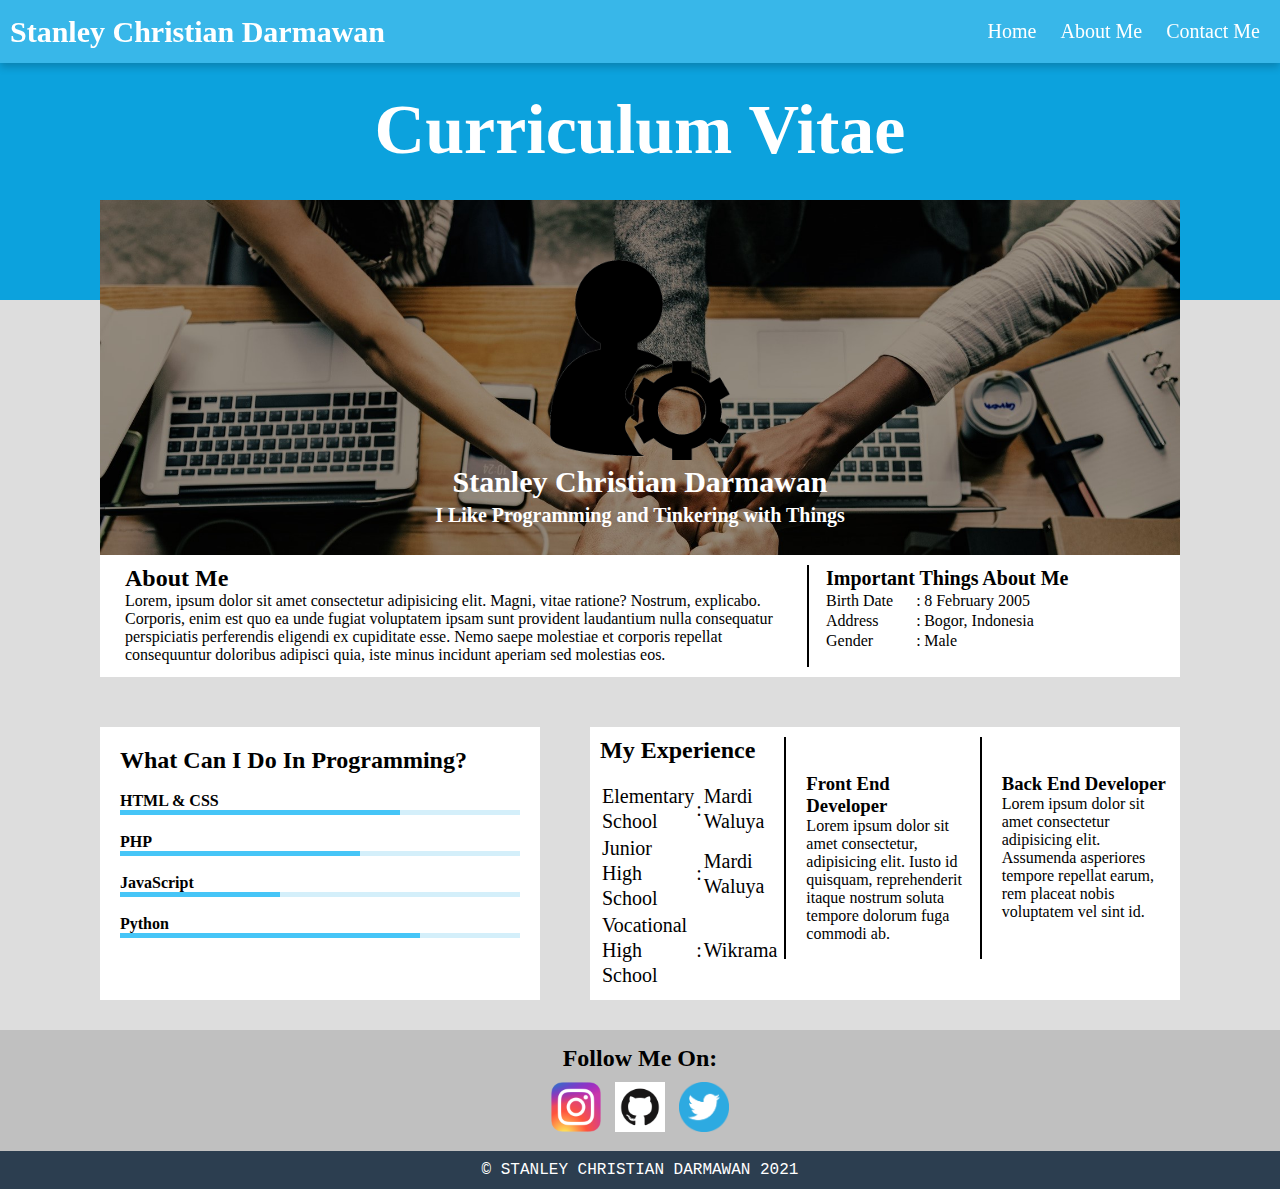
<file: index.html>
<!DOCTYPE html>
<html lang="en">
<head>
    <meta charset="UTF-8">
    <meta http-equiv="X-UA-Compatible" content="IE=edge">
    <meta name="viewport" content="width=device-width, initial-scale=1.0">
    <title>My Profil</title>
    <link rel="stylesheet" href="cv-styles.css">
</head>
<body>
    <div class="header">
        <div class="nameHeader">
            <h1><a style="color: white; text-decoration: none;" href="#home">Stanley Christian Darmawan</a></h1>
        </div>
        <ul class="header-list">
            <li class="list"><a href="#home">Home</a></li>
            <li class="list"><a href="#about">About Me</a></li>
            <li class="list"><a href="contact.html">Contact Me</a></li>
        </ul>
    </div>
    <div class="bg-top" id="home">
        <div class="name"><h1>Curriculum Vitae</h1></div>
    </div>
    <div class="profil">
        <img src="image/Admin.png">
        <h4>Stanley Christian Darmawan</h4>
        <h5>I Like Programming and Tinkering with Things</h5><br>
    </div>
    <div class="personal-data">
        <div class="about">
            <h2 id="about">About Me</h2>
            <p>Lorem, ipsum dolor sit amet consectetur adipisicing elit. 
                Magni, vitae ratione? Nostrum, explicabo. Corporis, enim est 
                quo ea unde fugiat voluptatem ipsam sunt provident laudantium 
                nulla consequatur perspiciatis perferendis eligendi ex cupiditate esse.
                Nemo saepe molestiae et corporis repellat consequuntur 
                doloribus adipisci quia, iste minus incidunt aperiam sed molestias eos.</p>
        </div>
        <div class="vertical"></div>
        <div class="about2">
            <table>
                <tr>
                    <th colspan="3" style="font-size: 20px;">Important Things About Me</th>
                </tr>
                <tr>
                    <td>Birth Date</td>
                    <td>:</td>
                    <td>8 February 2005</td>
                </tr>
                <tr>
                    <td>Address</td>
                    <td>:</td>
                    <td>Bogor, Indonesia</td>
                </tr>
                <tr>
                    <td>Gender</td>
                    <td>:</td>
                    <td>Male</td>
                </tr>
            </table>
        </div>
    </div>
    <div class="container-data">
        <div class="skills">
            <h2>What Can I Do In Programming?</h2>
            <br>

            <h4>HTML & CSS</h4>
            <div class="html"></div>
            <br>

            <h4>PHP</h4>
            <div class="php"></div>
            <br>

            <h4>JavaScript</h4>
            <div class="javascript"></div>
            <br>

            <h4>Python</h4>
            <div class="python"></div>
            <br>
        </div>
        <div class="experience">
            <div class="education">
                <h2>My Experience</h2><br>
                <table>
                    <tr>
                        <td>Elementary School</td>
                        <td>:</td>
                        <td>Mardi Waluya</td>
                    </tr>
                    <tr>
                        <td>Junior High School</td>
                        <td>:</td>
                        <td>Mardi Waluya</td>
                    </tr>
                    <tr>
                        <td>Vocational High School</td>
                        <td>:</td>
                        <td>Wikrama</td>
                    </tr>
                </table>
            </div>
            <div class="vertical2"></div>
            <div class="job1"><br><br>
                <h3>Front End Developer</h3>
                <p>Lorem ipsum dolor sit amet consectetur, adipisicing elit. 
                    Iusto id quisquam, reprehenderit itaque nostrum soluta tempore dolorum 
                    fuga commodi ab.</p>
            </div>
            <div class="vertical2"></div>
            <div class="job2"><br><br>
                <h3>Back End Developer</h3>
                <p>Lorem ipsum dolor sit amet consectetur adipisicing elit. 
                    Assumenda asperiores tempore repellat earum, rem placeat nobis 
                    voluptatem vel sint id.</p>
            </div>
        </div>
    </div>
    <div class="container-social">
        <div class="follow">
            <h2>Follow Me On:</h2>
        </div>
        <div class="social">
            <a href="https://www.instagram.com/stanley_wss/"><img src='image/instagram.JPG'></a>
            <a href="https://github.com/StanleyChristianDarmawan"><img src='image/GitHub.png'></a>
            <a href="https://twitter.com/Stanley_wss"><img src='image/twitter-logo.png'></a>
        </div>
    </div>
    <div class="footer">&copy; STANLEY CHRISTIAN DARMAWAN 2021</div>
</body>
</html>
</file>
<file: cv-styles.css>
*{
    margin: 0;
    padding: 0;
}
body{
    background-color: #ddd;
}
/* Header */
.header{
    width: 100%;
    padding-top: 10px;
    background-color: rgb(56, 183, 233);
    box-shadow: 0 4px 8px 0  rgba(0, 0, 0, 0.2);
    position: absolute;
    display: flex;
    flex-direction: column;
    align-items: center;
    justify-content: space-between;
}

.nameHeader{
    padding-bottom: 10px;
}

.nameHeader a{
    font-size: 20px;
}

.header-list{
    padding-top: 10px;
    padding-bottom: 20px;
    padding-right: 20px;
}

.list{
    display: inline;
}

.list a{
    font-size: 15px;
    text-decoration: none;
    padding-left: 20px;
    color: white;
}

.bg-top{
    height: 300px;
    background-color: rgb(12, 162, 221);
    display: flex;
    justify-content: center;
    align-items: center;
}

.name{
    color: white;
    margin-top: 15px;
}

.name h1{
    font-size: 30px;
}

.profil{
    max-width: 0 auto;
    padding: 10px;
    margin-right: 25px;
    margin-left: 25px;
    /* margin-bottom: 10px;  */
    margin-top: -100px;
    /* border-radius: 40px; */
    display: flex;
    justify-content: center;
    align-items: center;
    flex-direction: column;
    text-align: center;
    background-image: url("image/Team.jpeg");
    background-size: cover;
}

.profil img{
    width: 130px;
    border-radius: 10px;
    margin-top: 50px;
    margin-bottom: 5px;
}

.profil h4{
    font-size: 30px;
    color: white;
    margin-bottom: 5px;
}

.profil h5{
    font-size: 20px;
    color: white;
}

.personal-data{
    width: 0 auto;
    padding: 10px;
    margin-right: 25px;
    margin-left: 25px;
    margin-bottom: 50px;
    /* border-radius: 15px; */
    display: flex;
    flex-direction: column;
    background-color: white;
}

.about{
    flex: 2;
    padding-left: 15px;
    padding-right: 15px;
}

.about2{
    flex: 1;
    padding-left: 15px;
    padding-right: 15px;
}

.vertical{
    border: 1px solid black;
    margin-top: 10px;
    margin-bottom: 10px;
    width: 0 auto;
    height: 0px;
    margin-left: 5px;
}

.vertical2{
    border: 1px solid black;
    width: 0 auto;
    height: 0px;
    margin-top: 10px;
    margin-bottom: 0px;
}

.container-data{
    display: flex;
    flex-direction: column;
    margin-bottom: 30px;
}

/* Data Just Example. Not real data :) */
.skills{
    width: 0 auto;
    padding: 20px;
    margin-left: 25px;
    margin-right: 25px;
    margin-bottom: 10px; /*cek*/
    background-color: white;
}

.html{
    width: 0 auto;
    height: 5px;
    background: linear-gradient(90deg, rgb(70, 197, 247) 70%, rgb(212, 239, 250) 0%);
}

.php{
    width: 0 auto;
    height: 5px;
    background: linear-gradient(90deg, rgb(70, 197, 247) 60%, rgb(212, 239, 250) 0%);
}

.javascript{
    width: 0 auto;
    height: 5px;
    background: linear-gradient(90deg, rgb(70, 197, 247) 40%, rgb(212, 239, 250) 0%);
}
.python{
    width: 0 auto;
    height: 5px;
    background: linear-gradient(90deg, rgb(70, 197, 247) 75%, rgb(212, 239, 250) 0%);
}

.experience{
    width: 0 auto;
    padding: 10px;
    margin-left: 25px;
    margin-right: 25px;
    background-color: #fff;
}

.experience td{
    font-size: 15px;
    line-height: 20px;
}

.education{
    flex: 2;
}
.job1{
    margin-top: -20px;
    flex: 2;
}
.job2{
    margin-top: -20px;
    flex: 2;

}

.container-social{
    width: 0 auto;
    padding: 15px;
    display: flex;
    flex-direction: column;
    align-items: center;
    background-color: rgb(192, 192, 192);
}

.follow{
    margin-bottom: 10px;
}

.social img{
    width: 50px;
    padding-right: 5px;
    padding-left: 5px;
}


.footer{
    background-color: #2c3e50;
    width: 100%;
    padding-top: 10px;
    padding-bottom: 10px;
    text-align: center;
    color: white;
    font-family: 'Courier New', Courier, monospace;
}

@media screen and (min-width: 860px){
    .header{
        flex-direction: row;
        position: fixed;
    }

    .list a{
        font-size: 20px;
    }

    .nameHeader a{
        font-size: 30px;
    }

    .nameHeader{
        padding-bottom: 10px;
        padding-left: 10px;
    }

    .name{
        margin-bottom: 100px;
        margin-top: 60px;
    }

    .name h1{
        font-size: 70px;
    }

    .profil{
        margin-right: 25px;
        margin-left: 25px;
    }
    .profil img{
        width: 180px;
    }

    .personal-data{
        margin-left: 25px;
        margin-right: 25px;
        display: flex;
        flex-direction: row;
    }

    .vertical{
        border: 1px solid black;
        width: 0px;
        height: 100px;
        margin-left: 5px;
        margin-top: 0px;
        margin-bottom: 0px;
    }

    .container-data{
        display: flex;
        justify-content: space-between;
        flex-direction: row;
    }

    .skills{
        margin-left: 25px;
        margin-right: 25px;
        margin-bottom: 0px;
    }
    .html{
        width: 200px;
    }
    .php{
        width: 200px;
    }
    .javascript{
        width: 200px;
    }
    .python{
        width: 200px;
    }

    .experience{
        padding: 10px;
        margin-right: 25px;
        margin-left: 0px;
        display: flex;
        flex-direction: row;
    }

    .experience td{
        font-size: 20px;
        line-height: 25px;
    }

    .vertical2{
        border: 1px solid black;
        width: 0;
        height: 220px;
        margin-left: 5px;
        margin-top: 0px;
        margin-bottom: 0px;
    }

    .job1{
        flex: 2;
        margin-top: 0px;
        padding-left: 20px;
    }

    .job2{
        flex: 2;
        margin-top: 0px;
        padding-left: 20px;
    }
}

/* Desktop Mode */
@media screen and (min-width: 1100px){
    .header{
        flex-direction: row;
        position: fixed;
    }

    .list a{
        font-size: 20px;
    }

    .nameHeader a{
        font-size: 30px;
    }

    .nameHeader{
        padding-bottom: 10px;
        padding-left: 10px;
    }

    .name{
        margin-bottom: 100px;
        margin-top: 60px;
    }

    .name h1{
        font-size: 70px;
    }

    .profil{
        margin-right: 100px;
        margin-left: 100px;
    }
    .profil img{
        width: 180px;
    }

    .personal-data{
        margin-left: 100px;
        margin-right: 100px;
        display: flex;
        flex-direction: row;
    }

    .vertical{
        border: 1px solid black;
        width: 0px;
        height: 100px;
        margin-left: 5px;
        margin-top: 0px;
        margin-bottom: 0px;
    }

    .container-data{
        display: flex;
        justify-content: space-between;
        flex-direction: row;
    }

    .skills{
        margin-left: 100px;
        margin-right: 50px;
        margin-bottom: 0px;
    }
    .html{
        width: 400px;
    }
    .php{
        width: 400px;
    }
    .javascript{
        width: 400px;
    }
    .python{
        width: 400px;
    }

    .experience{
        padding: 10px;
        width: 2000px;
        margin-right: 100px;
        margin-left: 0px;
        display: flex;
        flex-direction: row;
    }

    .experience td{
        font-size: 20px;
        line-height: 25px;
    }

    .vertical2{
        border: 1px solid black;
        width: 0;
        height: 220px;
        margin-left: 5px;
        margin-top: 0px;
        margin-bottom: 0px;
    }

    .job1{
        flex: 2;
        margin-top: 0px;
        padding-left: 20px;
    }

    .job2{
        flex: 2;
        margin-top: 0px;
        padding-left: 20px;
    }
}
</file>
